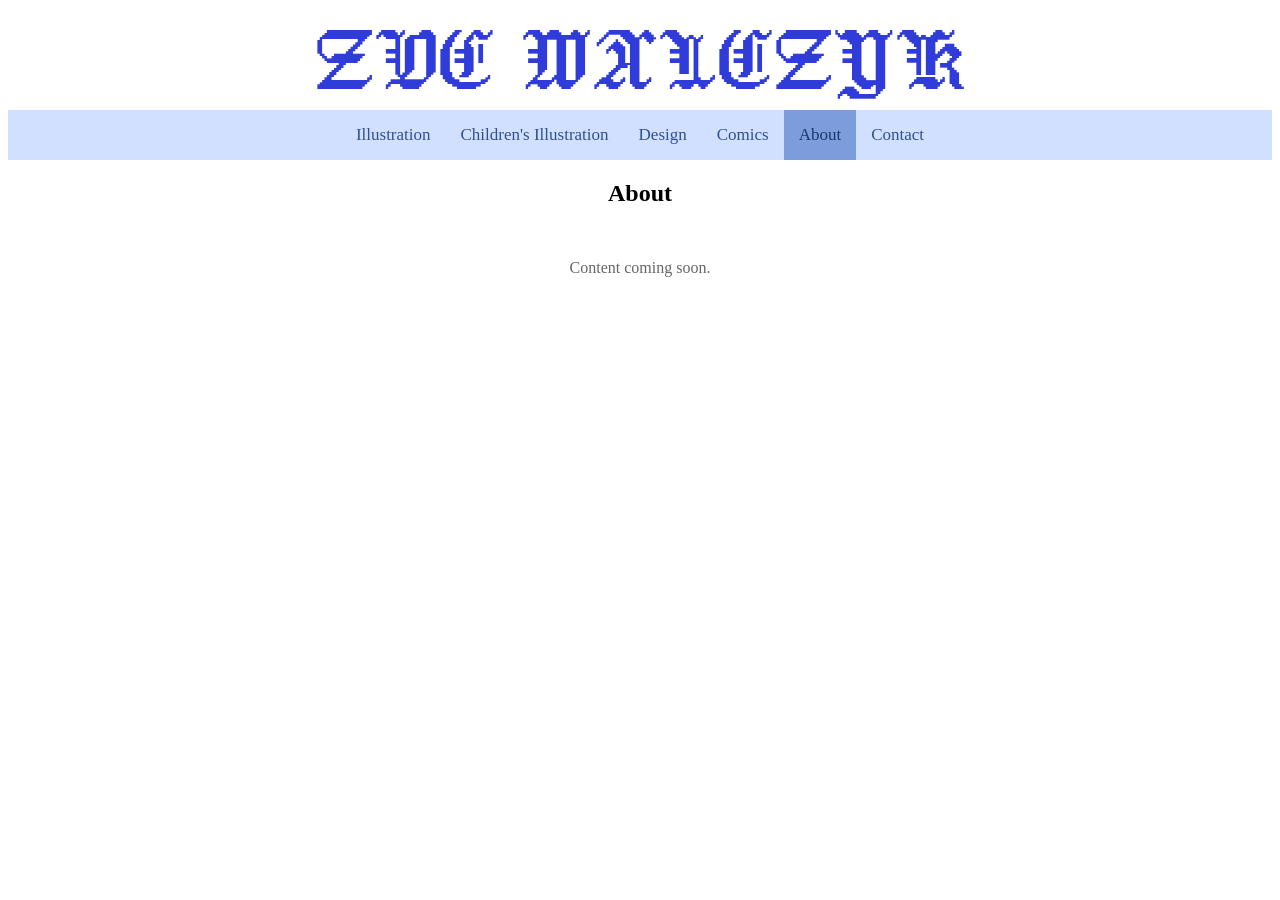
<file: public/about.html>
<!DOCTYPE html>
<html lang="en">
<head>
  <meta charset="UTF-8">
  <meta name="viewport" content="width=device-width, initial-scale=1.0">
  <title>Zoe Walczyk — About</title>

  <link rel="preconnect" href="https://fonts.googleapis.com">
  <link rel="preconnect" href="https://fonts.gstatic.com" crossorigin>
  <link href="https://fonts.googleapis.com/css2?family=Jacquard+24&family=UnifrakturMaguntia&display=swap" rel="stylesheet">
  <link rel="stylesheet" href="css/style.css">
</head>
<body>
  <header>
    <h1>ZOE WALCZYK</h1>
    <nav class="navbar" id="mynavbar" aria-label="Primary">
      <a href="index.html">Illustration</a>
      <a href="child_ill.html">Children's Illustration</a>
      <a href="design.html">Design</a>
      <a href="comics.html">Comics</a>
      <a href="about.html" class="active">About</a>
      <a href="contact.html">Contact</a>
      <button type="button" class="icon" aria-label="Toggle navigation" aria-controls="mynavbar">
        <span class="bars" aria-hidden="true"></span>
      </button>
    </nav>
  </header>

  <main>
    <h2>About</h2>
    <p class="placeholder">Content coming soon.</p>
  </main>

  <script src="js/main.js"></script>
</body>
</html>
</file>
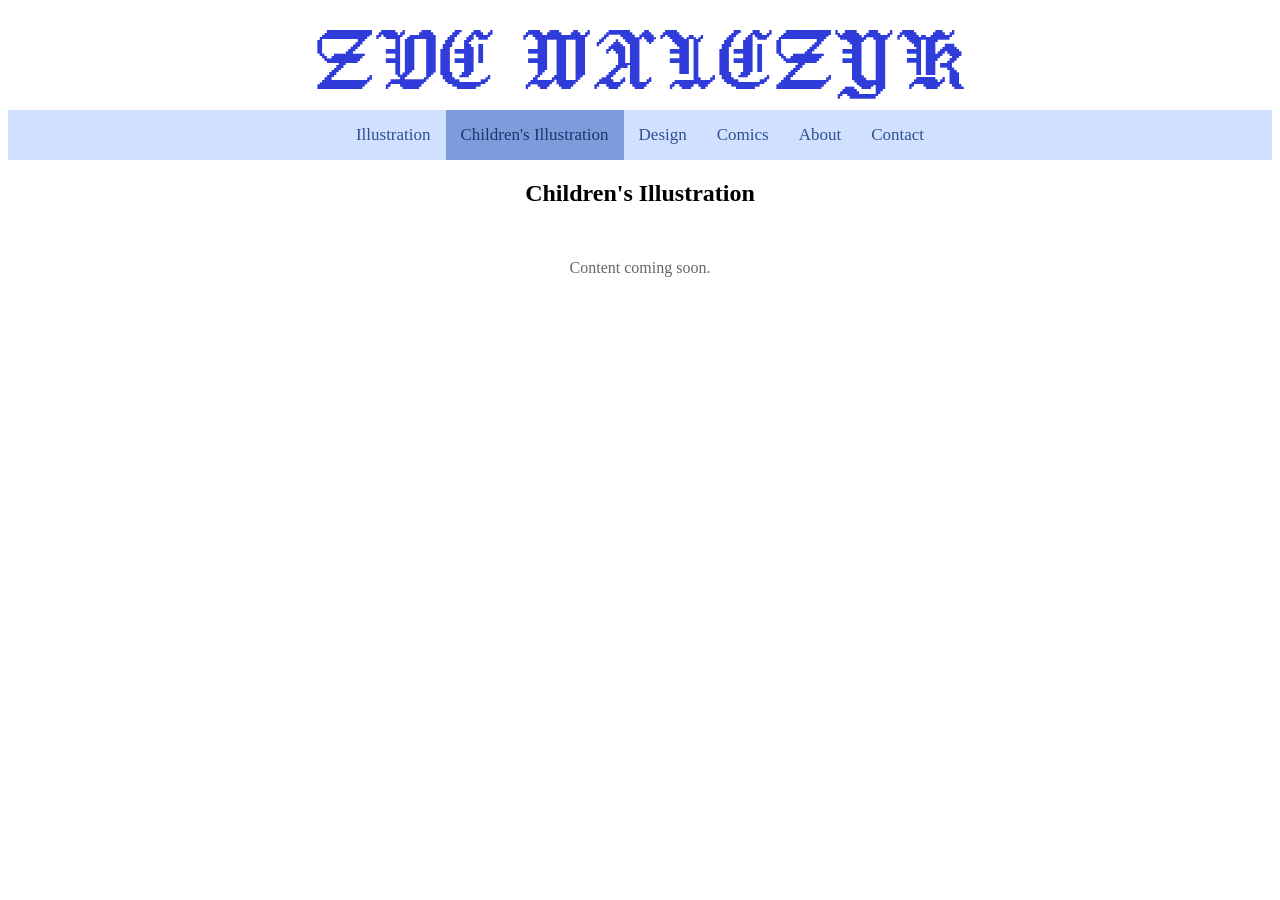
<file: public/child_ill.html>
<!DOCTYPE html>
<html lang="en">
<head>
  <meta charset="UTF-8">
  <meta name="viewport" content="width=device-width, initial-scale=1.0">
  <title>Zoe Walczyk — Children's Illustration</title>

  <link rel="preconnect" href="https://fonts.googleapis.com">
  <link rel="preconnect" href="https://fonts.gstatic.com" crossorigin>
  <link href="https://fonts.googleapis.com/css2?family=Jacquard+24&family=UnifrakturMaguntia&display=swap" rel="stylesheet">
  <link rel="stylesheet" href="css/style.css">
</head>
<body>
  <header>
    <h1>ZOE WALCZYK</h1>
    <nav class="navbar" id="mynavbar" aria-label="Primary">
      <a href="index.html">Illustration</a>
      <a href="child_ill.html" class="active">Children's Illustration</a>
      <a href="design.html">Design</a>
      <a href="comics.html">Comics</a>
      <a href="about.html">About</a>
      <a href="contact.html">Contact</a>
      <button type="button" class="icon" aria-label="Toggle navigation" aria-controls="mynavbar">
        <span class="bars" aria-hidden="true"></span>
      </button>
    </nav>
  </header>

  <main>
    <h2>Children's Illustration</h2>
    <p class="placeholder">Content coming soon.</p>
  </main>

  <script src="js/main.js"></script>
</body>
</html>
</file>
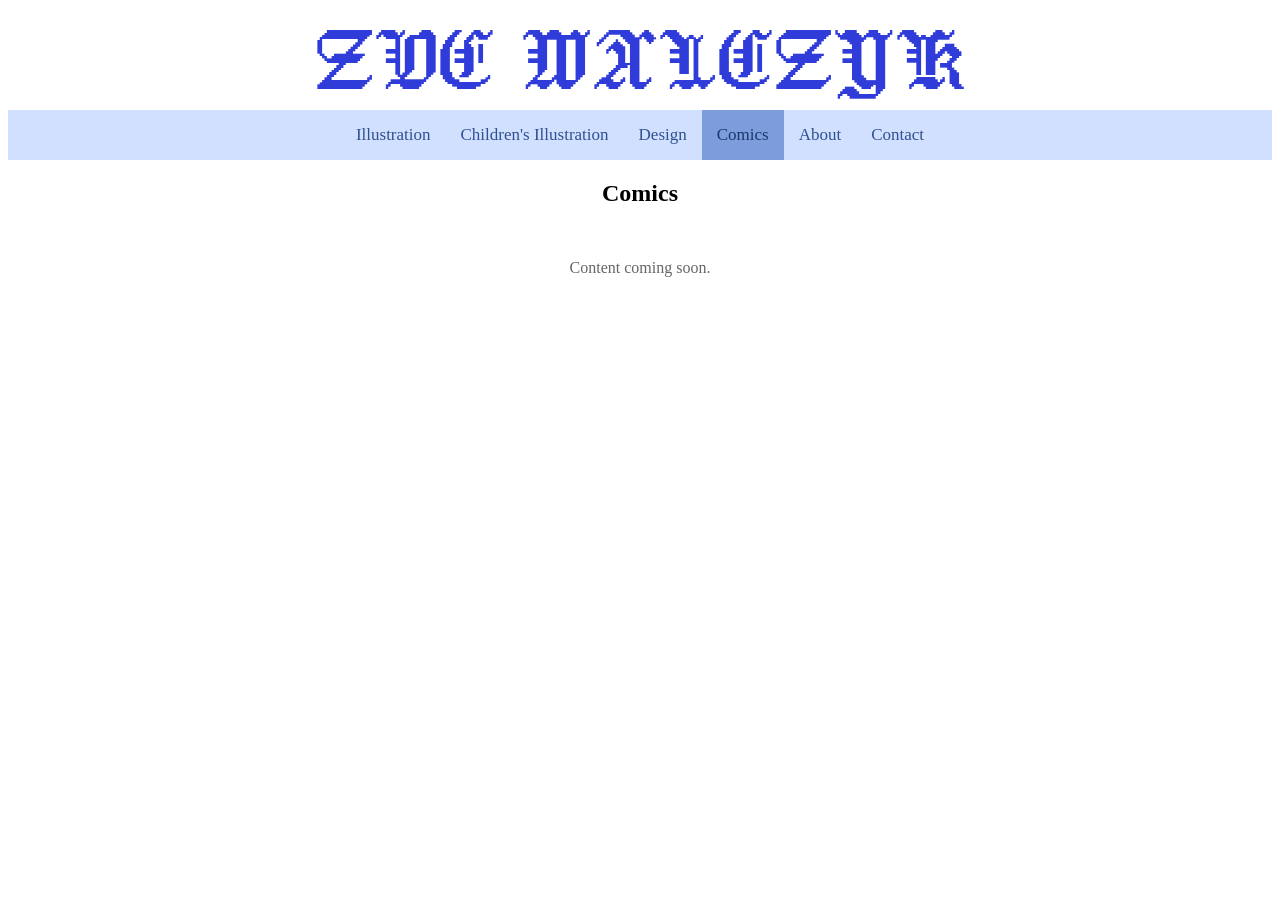
<file: public/comics.html>
<!DOCTYPE html>
<html lang="en">
<head>
  <meta charset="UTF-8">
  <meta name="viewport" content="width=device-width, initial-scale=1.0">
  <title>Zoe Walczyk — Comics</title>

  <link rel="preconnect" href="https://fonts.googleapis.com">
  <link rel="preconnect" href="https://fonts.gstatic.com" crossorigin>
  <link href="https://fonts.googleapis.com/css2?family=Jacquard+24&family=UnifrakturMaguntia&display=swap" rel="stylesheet">
  <link rel="stylesheet" href="css/style.css">
</head>
<body>
  <header>
    <h1>ZOE WALCZYK</h1>
    <nav class="navbar" id="mynavbar" aria-label="Primary">
      <a href="index.html">Illustration</a>
      <a href="child_ill.html">Children's Illustration</a>
      <a href="design.html">Design</a>
      <a href="comics.html" class="active">Comics</a>
      <a href="about.html">About</a>
      <a href="contact.html">Contact</a>
      <button type="button" class="icon" aria-label="Toggle navigation" aria-controls="mynavbar">
        <span class="bars" aria-hidden="true"></span>
      </button>
    </nav>
  </header>

  <main>
    <h2>Comics</h2>
    <p class="placeholder">Content coming soon.</p>
  </main>

  <script src="js/main.js"></script>
</body>
</html>
</file>
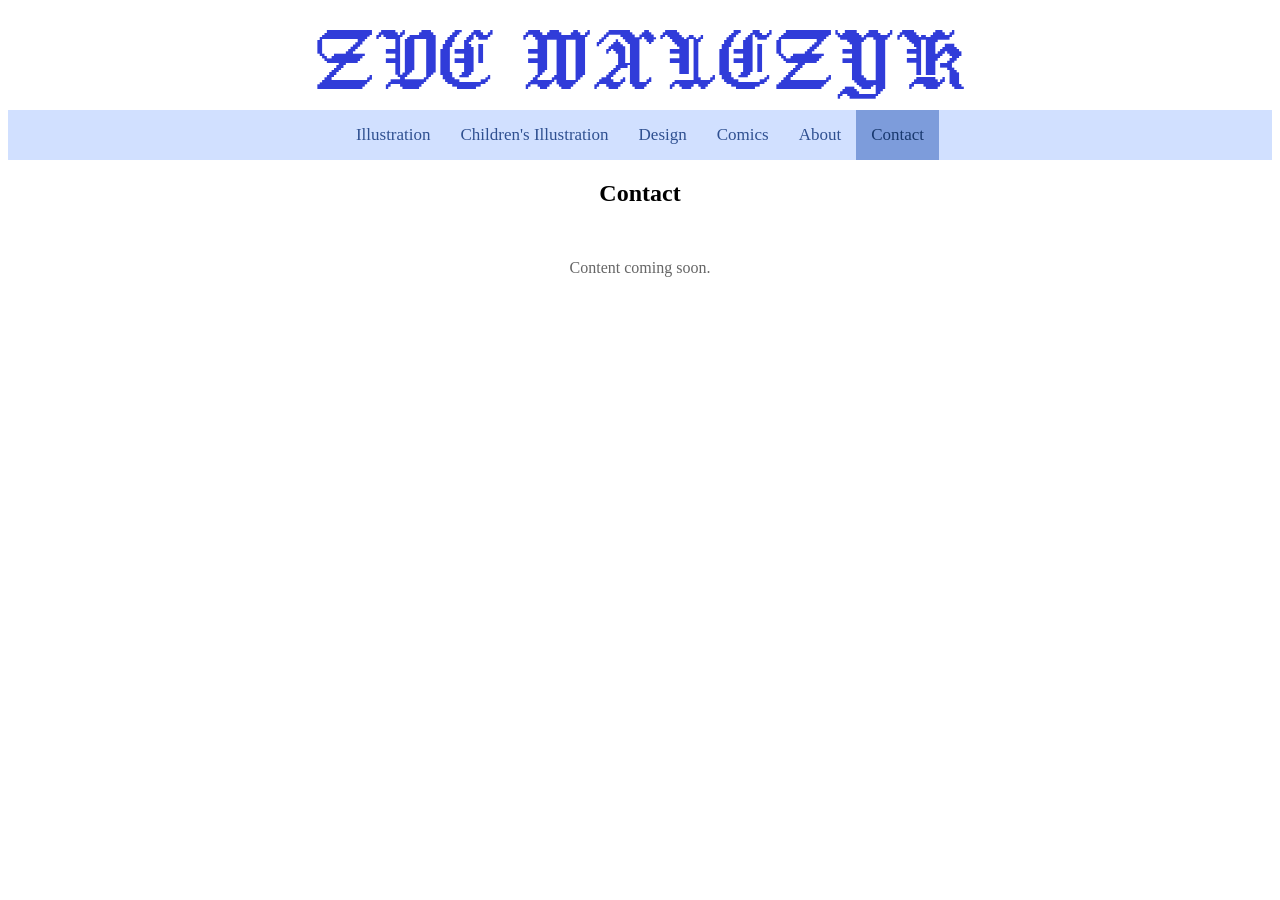
<file: public/contact.html>
<!DOCTYPE html>
<html lang="en">
<head>
  <meta charset="UTF-8">
  <meta name="viewport" content="width=device-width, initial-scale=1.0">
  <title>Zoe Walczyk — Contact</title>

  <link rel="preconnect" href="https://fonts.googleapis.com">
  <link rel="preconnect" href="https://fonts.gstatic.com" crossorigin>
  <link href="https://fonts.googleapis.com/css2?family=Jacquard+24&family=UnifrakturMaguntia&display=swap" rel="stylesheet">
  <link rel="stylesheet" href="css/style.css">
</head>
<body>
  <header>
    <h1>ZOE WALCZYK</h1>
    <nav class="navbar" id="mynavbar" aria-label="Primary">
      <a href="index.html">Illustration</a>
      <a href="child_ill.html">Children's Illustration</a>
      <a href="design.html">Design</a>
      <a href="comics.html">Comics</a>
      <a href="about.html">About</a>
      <a href="contact.html" class="active">Contact</a>
      <button type="button" class="icon" aria-label="Toggle navigation" aria-controls="mynavbar">
        <span class="bars" aria-hidden="true"></span>
      </button>
    </nav>
  </header>

  <main>
    <h2>Contact</h2>
    <p class="placeholder">Content coming soon.</p>
  </main>

  <script src="js/main.js"></script>
</body>
</html>
</file>
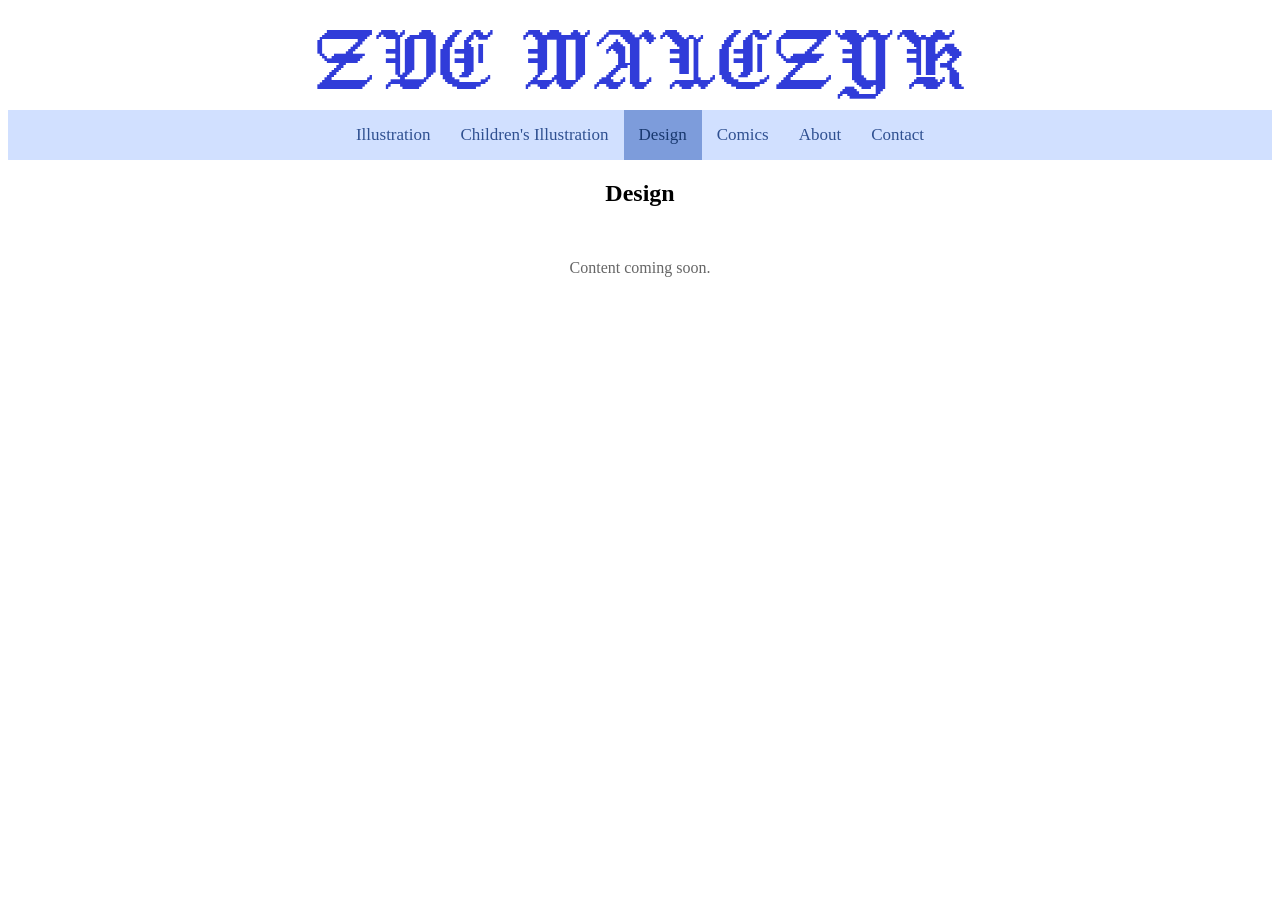
<file: public/design.html>
<!DOCTYPE html>
<html lang="en">
<head>
  <meta charset="UTF-8">
  <meta name="viewport" content="width=device-width, initial-scale=1.0">
  <title>Zoe Walczyk — Design</title>

  <link rel="preconnect" href="https://fonts.googleapis.com">
  <link rel="preconnect" href="https://fonts.gstatic.com" crossorigin>
  <link href="https://fonts.googleapis.com/css2?family=Jacquard+24&family=UnifrakturMaguntia&display=swap" rel="stylesheet">
  <link rel="stylesheet" href="css/style.css">
</head>
<body>
  <header>
    <h1>ZOE WALCZYK</h1>
    <nav class="navbar" id="mynavbar" aria-label="Primary">
      <a href="index.html">Illustration</a>
      <a href="child_ill.html">Children's Illustration</a>
      <a href="design.html" class="active">Design</a>
      <a href="comics.html">Comics</a>
      <a href="about.html">About</a>
      <a href="contact.html">Contact</a>
      <button type="button" class="icon" aria-label="Toggle navigation" aria-controls="mynavbar">
        <span class="bars" aria-hidden="true"></span>
      </button>
    </nav>
  </header>

  <main>
    <h2>Design</h2>
    <p class="placeholder">Content coming soon.</p>
  </main>

  <script src="js/main.js"></script>
</body>
</html>
</file>
<file: public/css/style.css>
/* ---------- Page-level typography ---------- */

h1 {
  text-align: center;
  color: #303CD9;
  font-family: "Jacquard 24", serif;
  font-weight: 400;
  font-style: normal;
  margin: 0;
  padding: 0;
  font-size: 8vw;
}

h2 {
  text-align: center;
}

.placeholder {
  text-align: center;
  padding: 2rem;
  color: #666;
}

/* ---------- Navigation ---------- */

.navbar {
  list-style: none;
  background-color: #D1E0FF;
  margin: 0;
  padding: 0;
  display: flex;
  justify-content: center;
  font-size: 1vw;
}

.navbar a {
  color: #2F5091;
  text-decoration: none;
  padding: 15px;
  display: block;
  text-align: center;
  font-size: 17px;
}

.navbar a:hover,
.navbar a.active {
  background-color: #7D9CDB;
  color: #18386E;
}

.navbar .icon {
  display: none;
  background: none;
  border: none;
  cursor: pointer;
  color: inherit;
  padding: 14px 16px;
  line-height: 0;
}

/* Pure-CSS hamburger: three bars drawn from the span and its
   ::before / ::after pseudo-elements. Uses currentColor so it
   matches the navbar link color and adapts to hover. */
.navbar .icon .bars,
.navbar .icon .bars::before,
.navbar .icon .bars::after {
  display: block;
  width: 26px;
  height: 3px;
  background: currentColor;
  border-radius: 2px;
}

.navbar .icon .bars {
  position: relative;
}

.navbar .icon .bars::before,
.navbar .icon .bars::after {
  content: "";
  position: absolute;
  left: 0;
}

.navbar .icon .bars::before { top: -9px; }
.navbar .icon .bars::after  { top:  9px; }

@media screen and (max-width: 600px) {
  /* The first row holds the page name (left) and the hamburger (right).
     `flex-wrap` lets the rest of the links drop onto their own rows below
     when the menu is opened, without disturbing the first row. */
  .navbar {
    flex-wrap: wrap;
    justify-content: space-between;
    align-items: center;
  }

  /* `order` keeps the icon visually right of the first link
     even though more links come between them in the DOM. */
  .navbar a:first-child { order: 0; }
  .navbar .icon         { order: 1; display: block; }
  .navbar a:not(:first-child) { order: 2; display: none; }

  /* Open state: extra links appear and each one takes a full row,
     stacking below the first row. */
  .navbar.responsive a:not(:first-child) {
    display: block;
    flex-basis: 100%;
    text-align: left;
  }
}

/* ---------- Gallery ----------
   Justified rows: every image shares one base height, but each
   image's `flex-grow: 1` lets it expand to fill leftover space
   in its row so the row edges line up. `object-fit: cover` keeps
   images from distorting — they crop slightly instead.
   Landscape images still take more horizontal space than portraits
   because their natural (basis) width at the target height is wider.
   The `::after` pseudo with a huge flex-grow soaks up extra space
   in the LAST row so a short final row doesn't over-stretch. */

.gallery {
  display: flex;
  flex-wrap: wrap;
  gap: 10px;
  padding: 10px;
}

.gallery img {
  height: clamp(180px, 22vw, 260px);
  flex: 1 1 auto;
  min-width: 120px;
  object-fit: cover;
  border-radius: 10px;
  cursor: pointer;
  transition: transform 0.3s ease;
  vertical-align: middle;
}

.gallery img:hover {
  transform: scale(1.03);
}

.gallery::after {
  content: "";
  flex-grow: 999;
}

/* ---------- Lightbox ---------- */

.lightbox {
  display: none;
  position: fixed;
  inset: 0;
  background-color: rgba(0, 0, 0, 0.8);
  justify-content: center;
  align-items: center;
  z-index: 1000;
}

.lightbox.is-open {
  display: flex;
}

.lightbox img {
  max-width: 80%;
  max-height: 80%;
  border-radius: 10px;
}

.lightbox button {
  background: none;
  border: none;
  color: #ffffff;
  cursor: pointer;
  padding: 10px;
  position: absolute;
  z-index: 1001;
}

.lightbox .prev,
.lightbox .next {
  height: 50px;
  width: 50px;
  font-size: 2.5rem;
  border-radius: 50%;
  top: 50%;
  transform: translateY(-50%);
}

.lightbox .prev {
  left: 20px;
}

.lightbox .next {
  right: 20px;
}

.lightbox .close {
  top: 20px;
  right: 20px;
  font-size: 2rem;
}
</file>
